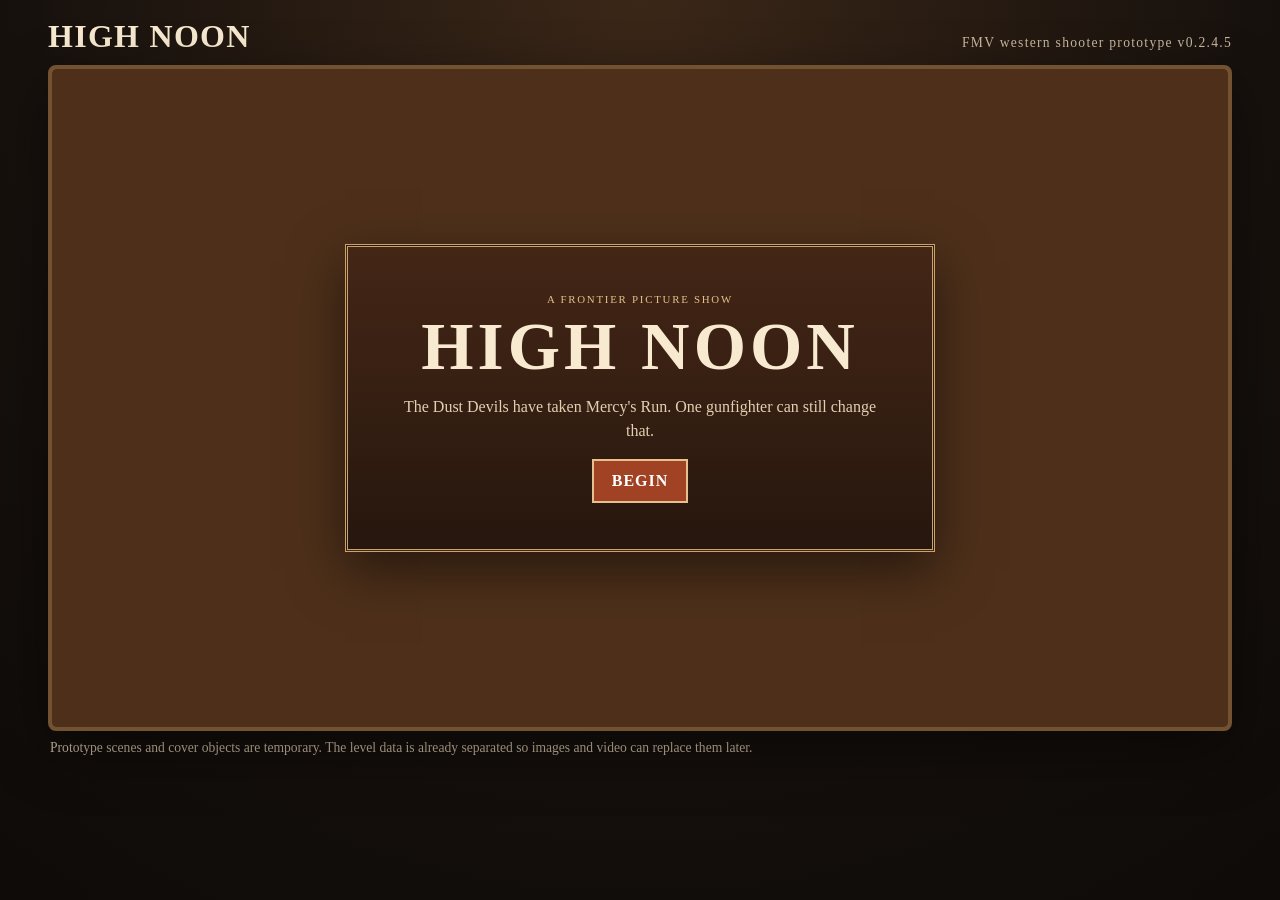
<file: index.html>
<!doctype html>
<html lang="en">
<head>
  <meta charset="utf-8" />
  <meta name="viewport" content="width=device-width, initial-scale=1" />
  <title>High Noon FMV</title>
  <link rel="stylesheet" href="styles.css?v=0245" />
</head>
<body>
  <main class="shell">
    <header class="titlebar">
      <h1>HIGH NOON</h1>
      <p>FMV western shooter prototype v0.2.4.5</p>
    </header>

    <section id="game" class="game" aria-label="Western shooting game">
      <div id="sceneLayer" class="scene-layer"></div>
      <div id="enemyLayer" class="enemy-layer"></div>
      <div id="coverLayer" class="cover-layer"></div>
      <div id="damageFlash" class="damage-flash"></div>

      <aside id="hud" class="hud hidden">
        <div class="hud-block"><span>Location</span><strong id="hudLevel">—</strong></div>
        <div class="hud-block"><span>Lives</span><strong id="lives">♥♥♥</strong></div>
        <div class="hud-block"><span>Score</span><strong id="score">0000</strong></div>
        <div class="hud-block"><span>Shots</span><strong id="ammo">●●●●●●</strong></div>
        <button id="reloadButton" class="reload-button" type="button">Reload [R]</button>
      </aside>

      <div id="reloadZone" class="reload-zone hidden"><span>RELOAD</span></div>
      <div id="message" class="message hidden"></div>
      <div id="muzzleFlash" class="muzzle-flash"></div>

      <div id="titleScreen" class="overlay">
        <div class="card title-card">
          <div class="badge">A FRONTIER PICTURE SHOW</div>
          <h2>HIGH NOON</h2>
          <p>The Dust Devils have taken Mercy's Run. One gunfighter can still change that.</p>
          <button id="storyButton" type="button">BEGIN</button>
        </div>
      </div>

      <div id="storyScreen" class="overlay hidden">
        <div class="card story-card">
          <div class="badge">MERCY'S RUN, 1891</div>
          <h2 id="storyTitle">The town fell in a week.</h2>
          <p id="storyText"></p>
          <div class="story-actions">
            <button id="storyNext" type="button">CONTINUE</button>
            <button id="storySkip" class="secondary" type="button">SKIP STORY</button>
          </div>
        </div>
      </div>

      <div id="menuScreen" class="overlay hidden">
        <div class="menu-panel">
          <div class="menu-heading">
            <div>
              <div class="badge">CHOOSE YOUR NEXT STOP</div>
              <h2>MERCY'S RUN</h2>
            </div>
            <div class="progress"><span id="progressText">0 / 4 cleared</span></div>
          </div>
          <div id="levelGrid" class="level-grid"></div>
          <button id="bossButton" class="boss-card locked" type="button" disabled>
            <span class="boss-title">THE HIDEOUT</span>
            <span id="bossStatus">Clear all four locations to unlock the boss.</span>
          </button>
        </div>
      </div>

      <div id="levelIntro" class="overlay hidden">
        <div class="card">
          <div class="badge" id="levelIntroDifficulty"></div>
          <h2 id="levelIntroTitle"></h2>
          <p id="levelIntroText"></p>
          <button id="levelStartButton" type="button">DRAW</button>
          <button id="levelBackButton" class="secondary" type="button">BACK TO TOWN</button>
        </div>
      </div>

      <div id="lifeLostScreen" class="overlay hidden">
        <div class="card warning-card">
          <div class="badge">YOU WERE HIT</div>
          <h2>YOU LOST A LIFE</h2>
          <p id="lifeLostText"></p>
          <button id="retryButton" type="button">RETRY LOCATION</button>
        </div>
      </div>

      <div id="levelClearScreen" class="overlay hidden">
        <div class="card">
          <div class="badge">LOCATION CLEARED</div>
          <h2 id="clearTitle">GOOD SHOOTING</h2>
          <p id="clearText"></p>
          <button id="clearContinue" type="button">BACK TO TOWN</button>
        </div>
      </div>

      <div id="gameOverScreen" class="overlay hidden">
        <div class="card warning-card">
          <div class="badge">THE DUST SETTLES</div>
          <h2>GAME OVER</h2>
          <p>Your run is over. The town map has been reset.</p>
          <button id="gameOverButton" type="button">START OVER</button>
        </div>
      </div>
    </section>

    <p class="note">Prototype scenes and cover objects are temporary. The level data is already separated so images and video can replace them later.</p>
  </main>

  <script src="game-data.js?v=0245"></script>
  <script src="game.js?v=0245"></script>
</body>
</html>
</file>
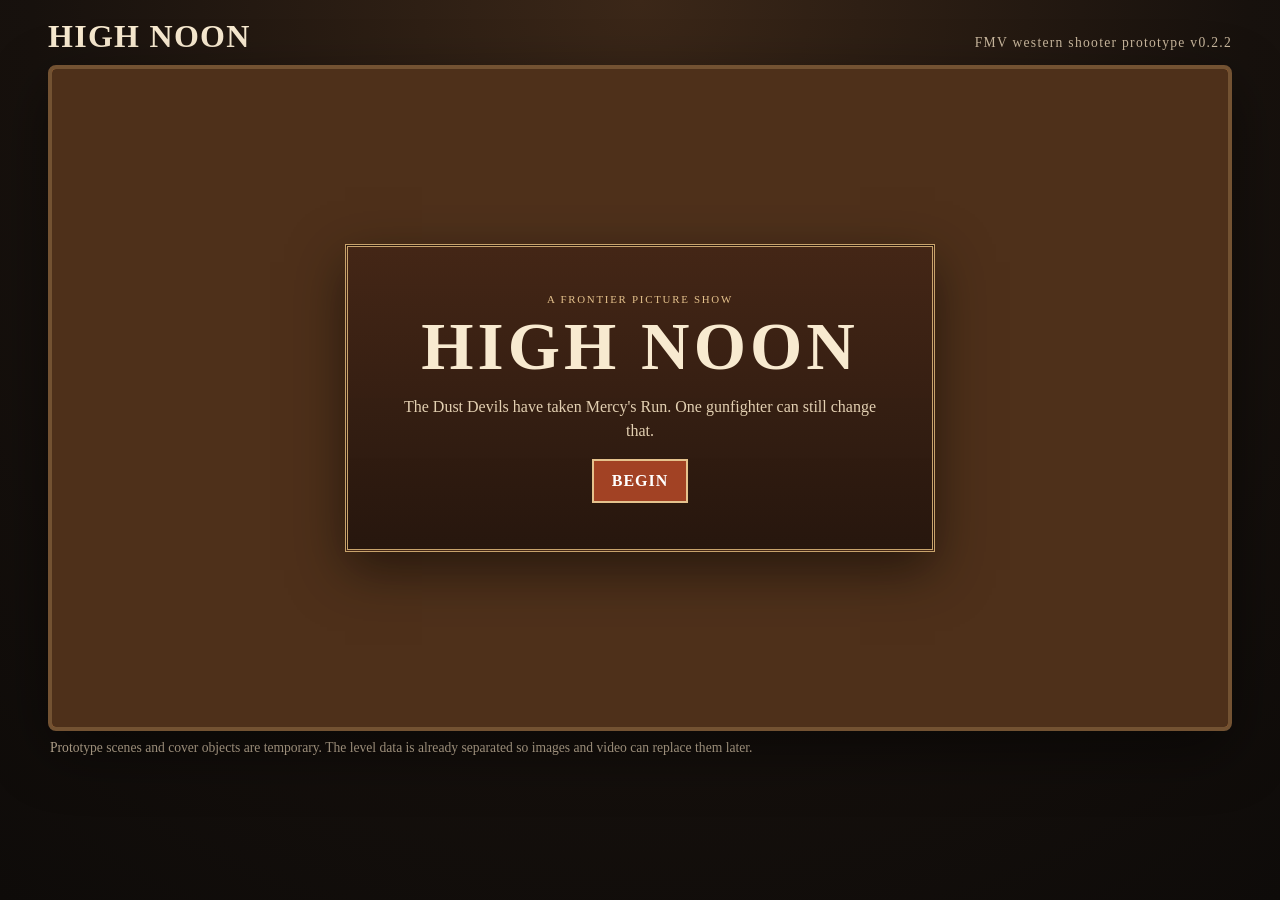
<file: index.html.html>
<!doctype html>
<html lang="en">
<head>
  <meta charset="utf-8" />
  <meta name="viewport" content="width=device-width, initial-scale=1" />
  <title>High Noon FMV</title>
  <link rel="stylesheet" href="styles.css?v=saloon0222" />
</head>
<body>
  <main class="shell">
    <header class="titlebar">
      <h1>HIGH NOON</h1>
      <p>FMV western shooter prototype v0.2.2</p>
    </header>

    <section id="game" class="game" aria-label="Western shooting game">
      <div id="sceneLayer" class="scene-layer"></div>
      <div id="enemyLayer" class="enemy-layer"></div>
      <div id="coverLayer" class="cover-layer"></div>
      <div id="damageFlash" class="damage-flash"></div>

      <aside id="hud" class="hud hidden">
        <div class="hud-block"><span>Location</span><strong id="hudLevel">—</strong></div>
        <div class="hud-block"><span>Lives</span><strong id="lives">♥♥♥</strong></div>
        <div class="hud-block"><span>Score</span><strong id="score">0000</strong></div>
        <div class="hud-block"><span>Shots</span><strong id="ammo">●●●●●●</strong></div>
        <button id="reloadButton" class="reload-button" type="button">Reload [R]</button>
      </aside>

      <div id="reloadZone" class="reload-zone hidden"><span>RELOAD</span></div>
      <div id="message" class="message hidden"></div>
      <div id="muzzleFlash" class="muzzle-flash"></div>

      <div id="titleScreen" class="overlay">
        <div class="card title-card">
          <div class="badge">A FRONTIER PICTURE SHOW</div>
          <h2>HIGH NOON</h2>
          <p>The Dust Devils have taken Mercy's Run. One gunfighter can still change that.</p>
          <button id="storyButton" type="button">BEGIN</button>
        </div>
      </div>

      <div id="storyScreen" class="overlay hidden">
        <div class="card story-card">
          <div class="badge">MERCY'S RUN, 1891</div>
          <h2 id="storyTitle">The town fell in a week.</h2>
          <p id="storyText"></p>
          <div class="story-actions">
            <button id="storyNext" type="button">CONTINUE</button>
            <button id="storySkip" class="secondary" type="button">SKIP STORY</button>
          </div>
        </div>
      </div>

      <div id="menuScreen" class="overlay hidden">
        <div class="menu-panel">
          <div class="menu-heading">
            <div>
              <div class="badge">CHOOSE YOUR NEXT STOP</div>
              <h2>MERCY'S RUN</h2>
            </div>
            <div class="progress"><span id="progressText">0 / 4 cleared</span></div>
          </div>
          <div id="levelGrid" class="level-grid"></div>
          <button id="bossButton" class="boss-card locked" type="button" disabled>
            <span class="boss-title">THE HIDEOUT</span>
            <span id="bossStatus">Clear all four locations to unlock the boss.</span>
          </button>
        </div>
      </div>

      <div id="levelIntro" class="overlay hidden">
        <div class="card">
          <div class="badge" id="levelIntroDifficulty"></div>
          <h2 id="levelIntroTitle"></h2>
          <p id="levelIntroText"></p>
          <button id="levelStartButton" type="button">DRAW</button>
          <button id="levelBackButton" class="secondary" type="button">BACK TO TOWN</button>
        </div>
      </div>

      <div id="lifeLostScreen" class="overlay hidden">
        <div class="card warning-card">
          <div class="badge">YOU WERE HIT</div>
          <h2>YOU LOST A LIFE</h2>
          <p id="lifeLostText"></p>
          <button id="retryButton" type="button">RETRY LOCATION</button>
        </div>
      </div>

      <div id="levelClearScreen" class="overlay hidden">
        <div class="card">
          <div class="badge">LOCATION CLEARED</div>
          <h2 id="clearTitle">GOOD SHOOTING</h2>
          <p id="clearText"></p>
          <button id="clearContinue" type="button">BACK TO TOWN</button>
        </div>
      </div>

      <div id="gameOverScreen" class="overlay hidden">
        <div class="card warning-card">
          <div class="badge">THE DUST SETTLES</div>
          <h2>GAME OVER</h2>
          <p>Your run is over. The town map has been reset.</p>
          <button id="gameOverButton" type="button">START OVER</button>
        </div>
      </div>
    </section>

    <p class="note">Prototype scenes and cover objects are temporary. The level data is already separated so images and video can replace them later.</p>
  </main>

  <script src="game-data.js?v=saloon0222"></script>
  <script src="game.js?v=saloon0222"></script>
</body>
</html>
</file>
<file: styles.css>
*{box-sizing:border-box} :root{font-family:Georgia,"Times New Roman",serif;color:#f8ead0;background:#17110d} body{margin:0;min-height:100vh;background:radial-gradient(circle at top,#3b2718 0,#17110d 55%,#0e0b09 100%)} button{font:inherit}.shell{width:min(1220px,100%);margin:0 auto;padding:18px}.titlebar{display:flex;align-items:baseline;justify-content:space-between;gap:20px;margin-bottom:10px;letter-spacing:.08em}.titlebar h1,.titlebar p{margin:0}.titlebar h1{font-size:clamp(1.2rem,3vw,2rem)}.titlebar p,.note{color:#cbb99f;font-size:.85rem}.game{position:relative;width:100%;aspect-ratio:16/9;min-height:440px;overflow:hidden;border:4px solid #735232;border-radius:8px;background:#a96a37;box-shadow:0 20px 60px rgba(0,0,0,.45);cursor:crosshair;user-select:none}.scene-layer,.enemy-layer,.cover-layer,.damage-flash,.overlay{position:absolute;inset:0}.scene-layer{z-index:1}.enemy-layer{z-index:4;pointer-events:none}.cover-layer{z-index:5;pointer-events:none}.scene-layer:before,.scene-layer:after{content:"";position:absolute}.scene-town-map{background:linear-gradient(#7ba8bd 0 40%,#c89a5a 40% 100%)}.scene-town-map:before{inset:26% 5% 19%;background:linear-gradient(90deg,#6d412a 0 17%,transparent 17% 21%,#865534 21% 42%,transparent 42% 47%,#72452e 47% 68%,transparent 68% 74%,#8a5b39 74% 100%);clip-path:polygon(0 24%,8% 24%,8% 7%,31% 7%,31% 18%,52% 18%,52% 2%,72% 2%,72% 19%,89% 19%,89% 7%,100% 7%,100% 100%,0 100%)}
.scene-main-street{background:linear-gradient(#72aec8 0 40%,#d4a15c 40% 100%)}.scene-main-street:before{inset:26% 0 14%;background:linear-gradient(90deg,#70452f 0 18%,transparent 18% 23%,#8f5b37 23% 45%,transparent 45% 50%,#75462d 50% 72%,transparent 72% 78%,#865433 78% 100%);clip-path:polygon(0 22%,8% 22%,8% 8%,34% 8%,34% 18%,50% 18%,50% 0,70% 0,70% 20%,88% 20%,88% 6%,100% 6%,100% 100%,0 100%)}.scene-main-street:after{content:"MAIN STREET";left:42%;top:31%;font-weight:900;color:#2b180e;letter-spacing:.15em}.scene-saloon{background:linear-gradient(#4d3023 0 18%,#83563a 18% 62%,#4b2d1d 62% 100%)}.scene-saloon:before{left:39%;top:23%;width:20%;height:40%;background:#25160f;border:8px solid #6c472f;box-shadow:-290px 30px 0 -3px #6c472f,290px 30px 0 -3px #6c472f}.scene-saloon:after{content:"SILVER SPUR";left:36%;top:11%;padding:10px 24px;background:#c59a5a;color:#2a190f;font-weight:900;letter-spacing:.16em;transform:rotate(-1deg)}.scene-bank{background:linear-gradient(#9c8667 0 21%,#8b704d 21% 65%,#5e4932 65% 100%)}.scene-bank:before{left:36%;top:18%;width:28%;height:40%;background:#5f4932;border:9px solid #493624;box-shadow:-340px 35px 0 -1px #6d583c,340px 35px 0 -1px #6d583c}.scene-bank:after{content:"TERRITORIAL BANK";left:34%;top:8%;padding:8px 18px;background:#d2bf91;color:#3d2d1c;font-weight:900;letter-spacing:.12em}.scene-livery{background:linear-gradient(#8eb2bd 0 34%,#b98b51 34% 100%)}.scene-livery:before{left:34%;top:20%;width:33%;height:43%;background:#70452d;border:10px solid #4f2e1d;clip-path:polygon(0 18%,15% 18%,15% 0,85% 0,85% 18%,100% 18%,100% 100%,0 100%)}.scene-livery:after{content:"LIVERY";left:43%;top:24%;color:#e1c59a;font-weight:900;letter-spacing:.2em}.scene-hideout{background:linear-gradient(#8c9fa2 0 35%,#9a7049 35% 100%)}.scene-hideout:before{left:31%;top:18%;width:40%;height:55%;background:#5e3e2c;clip-path:polygon(10% 25%,30% 5%,65% 0,90% 20%,100% 100%,0 100%)}.scene-hideout:after{content:"";left:45%;top:38%;width:13%;height:31%;background:#1d1510;border:7px solid #4a3023}
.cover{position:absolute;transform:translate(-50%,-50%);background:#65402a;border:2px solid rgba(30,17,10,.35);box-shadow:0 5px 12px rgba(0,0,0,.25)}.barrel-stack,.hay-bales{border-radius:28%}.water-trough{background:#725039;border-radius:4px}.porch-post{background:#5f3a26}.saloon-bar,.teller-counter{background:linear-gradient(#7f563a,#4f3021);border-top:8px solid #a9774f}.table,.bank-desk{background:#6c472f;border-radius:3px}.piano{background:#2d1d17}.safe{background:#4e514f;border:5px solid #2d302e}.wagon{background:#70452e;border-radius:12%}.wagon:after{content:"";position:absolute;left:12%;right:12%;bottom:-25%;height:42%;border:7px solid #2f2119;border-radius:50%}.crate-stack{background:repeating-linear-gradient(45deg,#765038 0 10px,#66422e 10px 20px)}.hideout-rock{background:#715b4e;border-radius:45% 60% 30% 35%}.hideout-crates{background:repeating-linear-gradient(45deg,#6e4930 0 12px,#5d3b28 12px 24px)}.hideout-door{background:#26180f;border:8px solid #5f3d28}
.hud{position:absolute;z-index:12;top:14px;left:14px;width:170px;display:grid;gap:8px;pointer-events:auto}.hud-block,.reload-button{background:rgba(28,17,11,.84);border:2px solid rgba(248,234,208,.45);border-radius:4px;padding:9px 10px;text-shadow:0 2px 2px #000}.hud-block{display:flex;justify-content:space-between;gap:10px;align-items:center}.hud-block span{font-size:.65rem;letter-spacing:.1em;text-transform:uppercase;color:#d6c1a0}.hud-block strong{font-size:.9rem}.reload-button{color:#f8ead0;cursor:pointer}.reload-zone{position:absolute;z-index:11;left:20%;right:20%;bottom:0;height:11%;display:flex;align-items:flex-end;justify-content:center;padding-bottom:8px;background:linear-gradient(transparent,rgba(39,24,15,.42));opacity:.18;transition:opacity .15s;cursor:url("data:image/svg+xml,%3Csvg xmlns='http://www.w3.org/2000/svg' width='32' height='32'%3E%3Ccircle cx='16' cy='16' r='13' fill='%23241810' stroke='%23f4dfba' stroke-width='2'/%3E%3Cpath d='M21 10a8 8 0 1 0 2 8' fill='none' stroke='%23f4dfba' stroke-width='2'/%3E%3Cpath d='M21 6v6h-6' fill='none' stroke='%23f4dfba' stroke-width='2'/%3E%3C/svg%3E") 16 16,pointer}.reload-zone:hover{opacity:1}.reload-zone span{font-size:.7rem;letter-spacing:.2em;background:rgba(30,18,12,.75);padding:5px 10px;border-radius:3px}
.enemy{position:absolute;transform:translate(-50%,-100%);width:clamp(64px,9vw,118px);height:clamp(95px,15vw,174px);pointer-events:auto;cursor:crosshair;opacity:0;transition:transform .16s ease,opacity .12s ease}.enemy.reveal-rise{transform:translate(-50%,-65%)}.enemy.reveal-left{transform:translate(-20%,-100%)}.enemy.reveal-right{transform:translate(-80%,-100%)}.enemy.revealed{opacity:1;transform:translate(-50%,-100%)}.outlaw{position:absolute;inset:0;filter:drop-shadow(0 5px 3px rgba(0,0,0,.45))}.hat{position:absolute;left:17%;right:17%;top:3%;height:18%;border-radius:50% 50% 18% 18%;background:#261b16}.head{position:absolute;left:34%;right:34%;top:12%;height:21%;border-radius:45%;background:#bd7d4d}.body{position:absolute;left:23%;right:23%;top:29%;bottom:7%;border-radius:20% 20% 4% 4%;background:#51291f}.arm{position:absolute;left:57%;top:41%;width:30%;height:12%;background:#51291f;transform:rotate(-5deg)}.gun{position:absolute;width:38%;height:7%;top:44%;right:-3%;background:#202020;border-radius:2px}.boss-enemy{width:clamp(75px,11vw,145px);height:clamp(110px,17vw,205px)}.enemy.hit .outlaw{transform:rotate(16deg) translateY(10px);opacity:.72}.enemy.repeat-hit .outlaw{filter:brightness(1.5) drop-shadow(0 5px 3px rgba(0,0,0,.45))}.enemy.firing .gun:after{content:"";position:absolute;right:-42%;top:-180%;width:48%;aspect-ratio:1;background:#ffda62;clip-path:polygon(50% 0,62% 35%,100% 50%,62% 63%,50% 100%,38% 63%,0 50%,38% 35%);filter:drop-shadow(0 0 8px #ff8a22)}
.overlay{z-index:20;display:grid;place-items:center;background:rgba(20,13,9,.61);backdrop-filter:blur(2px);cursor:default}.card,.menu-panel{width:min(590px,86%);padding:clamp(24px,4vw,46px);text-align:center;background:linear-gradient(rgba(67,38,22,.95),rgba(38,22,14,.97));border:3px double #c8a36c;box-shadow:0 18px 50px rgba(0,0,0,.5)}.menu-panel{width:min(930px,92%);text-align:left}.card h2,.menu-panel h2{margin:10px 0;font-size:clamp(2rem,6vw,4.2rem);line-height:.95;letter-spacing:.06em}.card p{color:#e3d0b2;line-height:1.5}.card button,.menu-panel button{padding:11px 18px;border:2px solid #e5c28d;background:#a24224;color:white;cursor:pointer;font-weight:800;letter-spacing:.06em}.secondary{margin-left:8px;background:#412b20!important}.badge{font-size:.68rem;letter-spacing:.16em;color:#e5c28d}.story-actions{display:flex;justify-content:center;gap:8px;flex-wrap:wrap}.menu-heading{display:flex;justify-content:space-between;align-items:end;gap:20px;margin-bottom:18px}.menu-heading h2{font-size:2.4rem}.progress{padding:8px 10px;border:1px solid #9d7b52;color:#ddc39f}.level-grid{display:grid;grid-template-columns:repeat(4,1fr);gap:10px}.level-card{min-height:150px!important;display:flex;flex-direction:column;justify-content:center;gap:8px;background:#5d3826!important;text-align:left}.level-card:hover{transform:translateY(-2px)}.level-card.cleared{outline:3px solid #bca274;background:#3f4b2e!important}.level-card .level-number{font-size:1.8rem;color:#e5c28d}.level-card small{font-size:.62rem;color:#d6c1a0}.boss-card{width:100%;margin-top:12px;display:flex;justify-content:space-between;gap:20px;align-items:center;background:#712c1e!important}.boss-card.locked{opacity:.45;cursor:not-allowed}.boss-title{font-size:1.2rem}.warning-card{border-color:#ba6d54}.message{position:absolute;z-index:13;top:13%;left:50%;transform:translateX(-50%);padding:8px 14px;border:2px solid rgba(255,255,255,.45);background:rgba(25,14,8,.82);font-weight:800;letter-spacing:.12em;pointer-events:none}.damage-flash{z-index:9;pointer-events:none;background:rgba(175,0,0,0);transition:background .12s}.damage-flash.active{background:rgba(175,0,0,.42)}.muzzle-flash{position:absolute;z-index:30;width:70px;aspect-ratio:1;pointer-events:none;opacity:0;transform:translate(-50%,-50%);background:#ffe16d;clip-path:polygon(50% 0,61% 34%,100% 50%,61% 62%,50% 100%,38% 62%,0 50%,38% 35%);filter:drop-shadow(0 0 12px #ff8c2c)}.muzzle-flash.active{animation:flash .09s linear}@keyframes flash{0%{opacity:1;transform:translate(-50%,-50%) scale(.4)}100%{opacity:0;transform:translate(-50%,-50%) scale(1.2)}}.hidden{display:none!important}.note{margin:9px 2px 0}@media(max-width:850px){.level-grid{grid-template-columns:repeat(2,1fr)}.hud{width:145px}.menu-panel{overflow:auto;max-height:90%}}@media(max-width:600px){.game{min-height:430px}.titlebar p{display:none}.level-grid{grid-template-columns:1fr 1fr}.level-card{min-height:120px!important}.menu-heading{align-items:flex-start;flex-direction:column}.hud{top:6px;left:6px;width:125px;gap:4px}.hud-block{padding:6px}.hud-block span{display:none}.reload-zone{left:15%;right:5%}}


/* v0.2.3 scene architecture: anchors, occluders, ambient civilians, reusable reveal motions */
.scene-saloon:before,.scene-saloon:after{display:none!important;}
.scene-occluder{position:absolute;inset:0;width:100%;height:100%;object-fit:cover;object-position:center center;pointer-events:none;user-select:none;}

.actor{
  --enemy-scale:1;
  --move-ms:520ms;
  width:calc(clamp(64px,9vw,118px) * var(--enemy-scale));
  height:calc(clamp(95px,15vw,174px) * var(--enemy-scale));
  transform:translate(-50%,-100%);
  opacity:0;
  transition:left var(--move-ms) linear,top var(--move-ms) linear,width var(--move-ms) linear,height var(--move-ms) linear,transform .22s ease,opacity .14s ease;
}
.actor.motion-rise{transform:translate(-50%,-68%);}
.actor.motion-leanRight{transform:translate(-92%,-100%);}
.actor.motion-leanLeft{transform:translate(-8%,-100%);}
.actor.motion-doorEnter{transform:translate(-50%,-100%) scale(.78);opacity:.25;}
.actor.motion-balconyStep{transform:translate(-50%,-100%) scale(.82);opacity:.15;}
.actor.revealed{transform:translate(-50%,-100%) scale(1);opacity:1;}
.actor.motion-doorEnter.revealed,.actor.motion-balconyStep.revealed{transform:translate(-50%,-100%) scale(1);opacity:1;}

.kind-civilian .civilian{position:absolute;inset:0;filter:drop-shadow(0 5px 3px rgba(0,0,0,.38));transition:transform .35s ease,opacity .18s ease;}
.civilian .head{position:absolute;left:34%;right:34%;top:14%;height:20%;border-radius:45%;background:#d39a64;}
.civilian .mustache{position:absolute;left:39%;right:39%;top:24%;height:4%;background:#5b331d;border-radius:999px;}
.civilian .torso{position:absolute;left:23%;right:23%;top:31%;bottom:9%;border-radius:18% 18% 6% 6%;background:#6b4937;}
.civilian .hand{position:absolute;width:18%;height:14%;top:42%;background:#d39a64;border-radius:45%;}
.civilian .hand.left{left:14%;transform:rotate(-10deg);}
.civilian .hand.right{right:14%;transform:rotate(10deg);}
.civilian.poker .hat{position:absolute;left:18%;right:18%;top:5%;height:15%;border-radius:50% 50% 18% 18%;background:#5a3a23;}
.civilian.poker .vest{position:absolute;left:29%;right:29%;top:36%;bottom:26%;background:#48613e;border-radius:12% 12% 8% 8%;}
.civilian.bartender .hair{position:absolute;left:31%;right:31%;top:9%;height:10%;border-radius:50%;background:#5b331d;}
.civilian.bartender .torso{background:#704a36;}
.civilian.bartender .apron{position:absolute;left:30%;right:30%;top:41%;bottom:8%;background:#ece2cc;border-radius:4% 4% 8% 8%;}
.pose-seated .civilian{transform:translateY(28%) scaleY(.72);transform-origin:50% 100%;}
.pose-standing .civilian{transform:translateY(0) scaleY(1);}
.role-bartender .civilian{animation:bartenderIdle 2.8s ease-in-out infinite;transform-origin:50% 100%;}
@keyframes bartenderIdle{0%,100%{transform:translateY(0)}50%{transform:translateY(2px)}}
.kind-civilian.civilian-hit .civilian{transform:translateY(10px) rotate(10deg)!important;opacity:.72;}
.kind-civilian.exit-left{left:-12%!important;opacity:.15;}
.kind-civilian.exit-right{left:112%!important;opacity:.15;}

/* Keep prototype actors readable while they sit behind real scene geometry. */
.actor .outlaw,.actor .civilian{filter:drop-shadow(0 5px 4px rgba(0,0,0,.5));}

.actor{pointer-events:none!important;}
.actor .outlaw,.actor .civilian{pointer-events:none;}
.shot-target{position:absolute;left:var(--hit-left,0);right:var(--hit-right,0);top:var(--hit-top,0);bottom:var(--hit-bottom,0);pointer-events:auto;cursor:crosshair;z-index:20;}


/* v0.2.4 slot visibility windows */
.actor-viewport{position:absolute;inset:0;overflow:hidden;}
.actor-viewport .shot-target{pointer-events:auto;}
.slot-frontPoker{z-index:24;}
.slot-barLane{z-index:22;}
.slot-midPoker{z-index:21;}
.slot-barrelLane,.slot-doorCenter,.slot-crateLane{z-index:20;}
.slot-pianoLane{z-index:19;}
.slot-balconyRail,.slot-balconyDoor{z-index:18;}


.scene-front-overlay{position:absolute;pointer-events:none;user-select:none;object-fit:contain;object-position:top left;}
</file>
